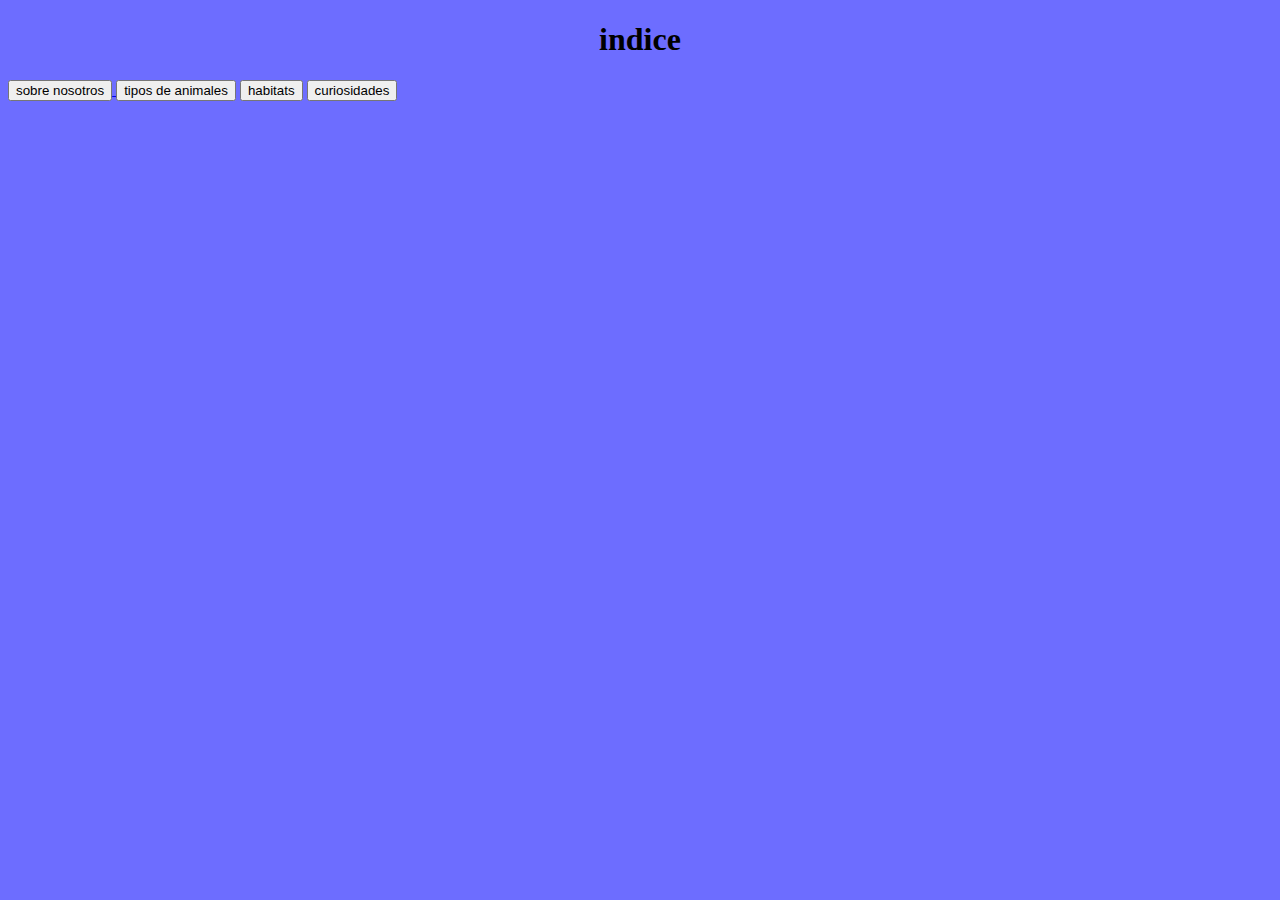
<file: index.html>
<!DOCTYPE html>
<html lang="en">
<head>
    <meta charset="UTF-8">
    <meta name="viewport" content="width=device-width, initial-scale=1.0">
    <link rel="stylesheet" href="inicio.css">
    <title>indice de todos los temas</title>
</head>
<body>

    <center><h1>indice</h1></center>

    
   
    <a href="./ejercicio_4.html">
        <button>
            <div class="btn1">sobre nosotros</div>
        </button>
    </a>
   
    <a href="./tipos_de_animales.html">
   <button>
    <div class="btn2">tipos de animales</div>
    </button></a>

    <a href="./habitats_climaticas.html">
    <button>
        <div class="btn3">habitats</div>
    </button></a>

    <a href="./ejercicio_4_curiosidades.html">
    <button>
        <div class="btn4">curiosidades</div>
    </button></a>
    

</body>
</html>
</file>
<file: inicio.css>
body{
    background-color: rgb(109, 109, 255);
}
</file>
